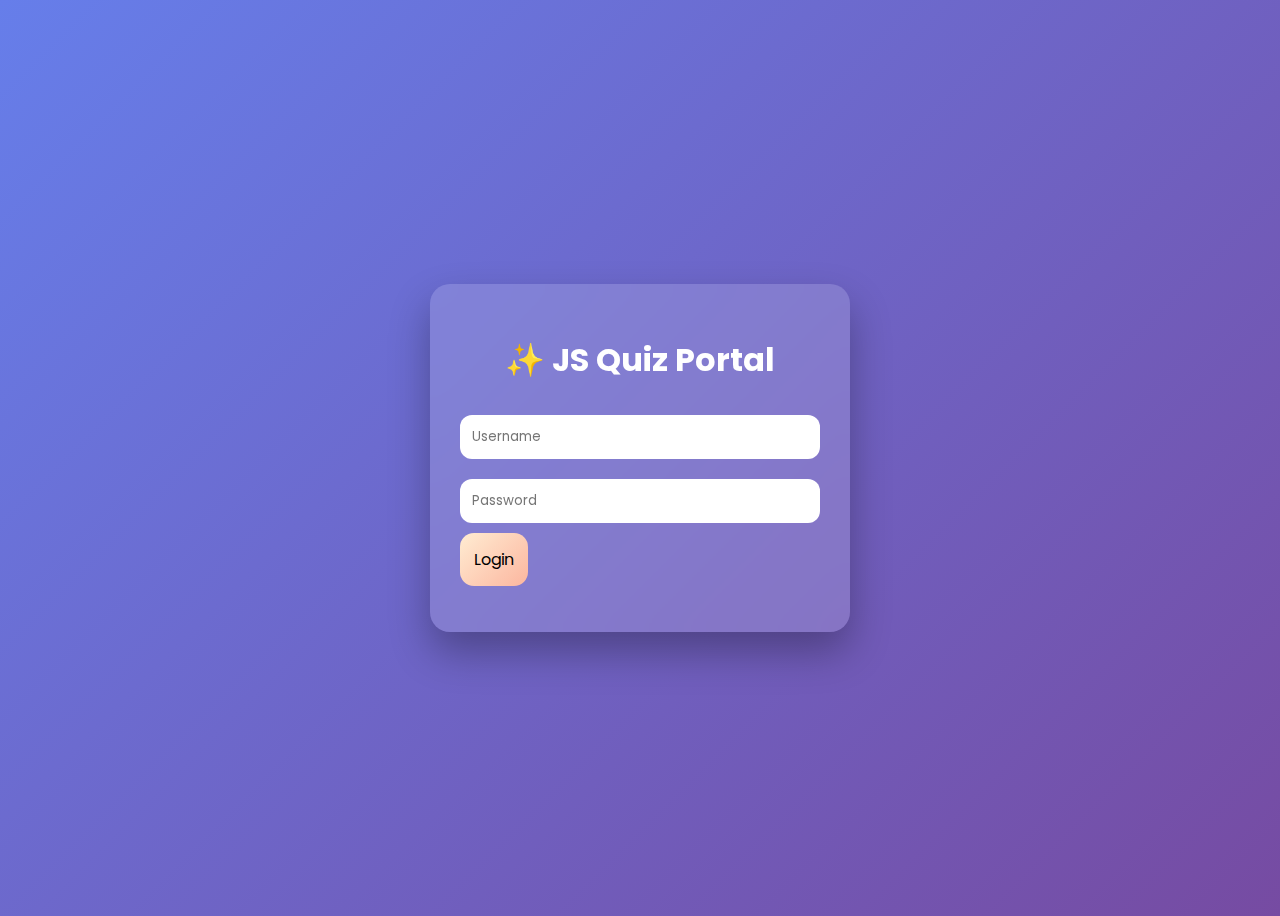
<file: index.html>
<!DOCTYPE html>
<html lang="en">
<head>
  <meta charset="UTF-8">
  <title>JS Quiz Login</title>
  <link rel="stylesheet" href="css/style.css">
</head>
<body>

<div class="container">
  <div class="glass-card">
    <h1>✨ JS Quiz Portal</h1>

    <input type="text" id="username" placeholder="Username">
    <input type="password" id="password" placeholder="Password">

    <button onclick="login()">Login</button>
    <p id="error" style="color:#ffdede;"></p>
  </div>
</div>

<script src="js/auth.js"></script>
</body>
</html>
</file>
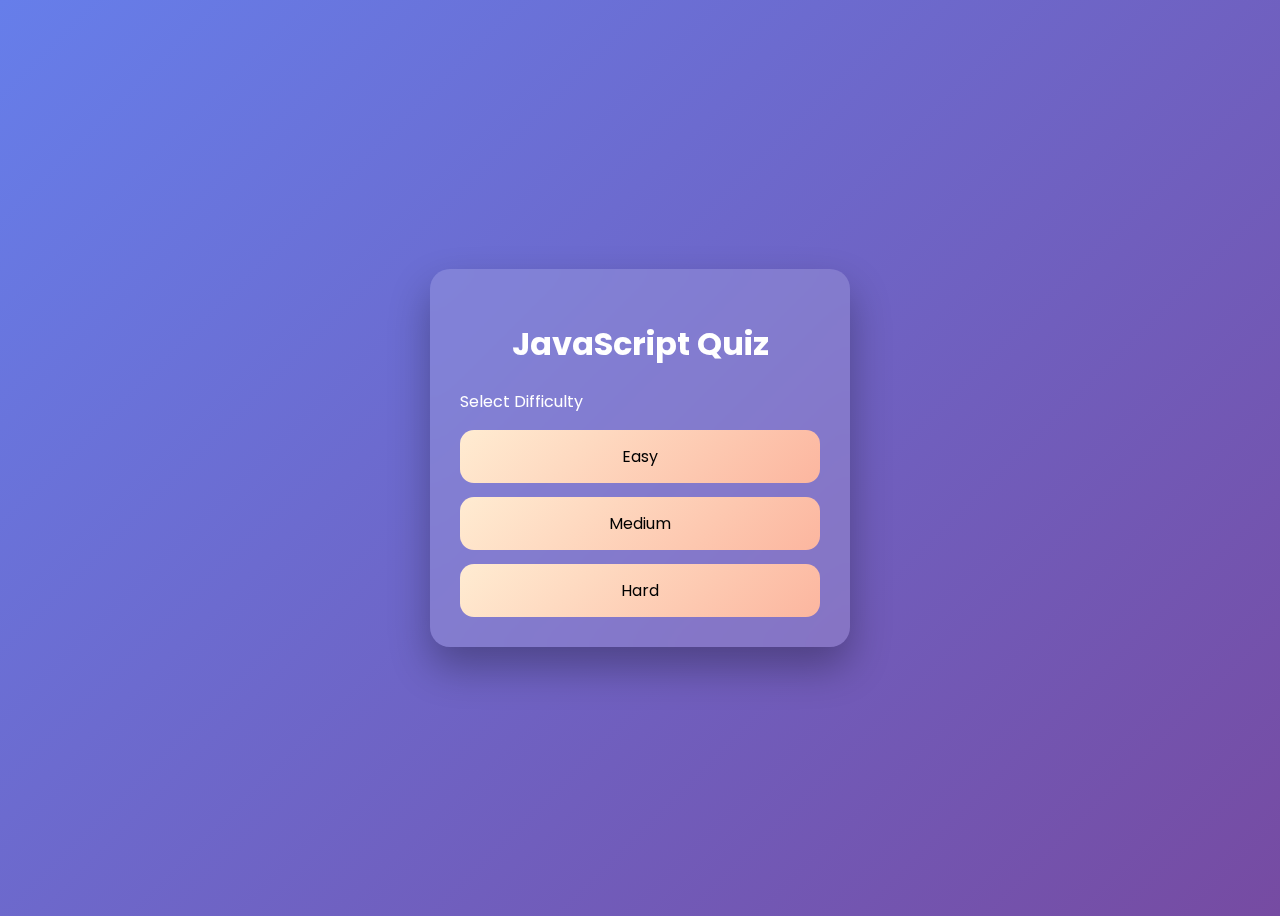
<file: quiz.html>
<!DOCTYPE html>
<html>
<head>
  <title>JavaScript Quiz</title>
  <link rel="stylesheet" href="css/style.css">
</head>
<body>

<div class="container">

  <!-- MODULE SELECTION -->
  <div class="glass-card" id="moduleBox">
    <h1>JavaScript Quiz</h1>
    <p>Select Difficulty</p>

    <div class="module-buttons">
      <button onclick="startQuiz('easy')">Easy</button>
      <button onclick="startQuiz('medium')">Medium</button>
      <button onclick="startQuiz('hard')">Hard</button>
    </div>
  </div>

  <!-- QUIZ -->
  <div class="glass-card hidden" id="quizBox">
    <div id="progress" class="progress-text"></div>
    <h2 id="question"></h2>
    <div id="options" class="options"></div>
  </div>

  <!-- RESULT -->
  <div class="glass-card hidden" id="resultBox">
    <h1>🎉 Quiz Completed</h1>
    <p id="score"></p>

    <div class="result-buttons">
      <button onclick="restartQuiz()">Restart Module</button>
      <button onclick="backToModules()">Back to Modules</button>
    </div>

    <div id="answers" class="answers"></div>
  </div>

</div>

<script src="js/data.js"></script>
<script src="js/quiz.js"></script>
</body>
</html>
</file>
<file: css/style.css>
@import url('https://fonts.googleapis.com/css2?family=Poppins:wght@300;500;700&display=swap');

* {
  box-sizing: border-box;
  font-family: 'Poppins', sans-serif;
  
}

body {
  min-height: 100vh;
  background: linear-gradient(135deg, #667eea, #764ba2);
  display: flex;
  justify-content: center;
  align-items: center;
}

.container {
  width: 90%;
  max-width: 420px;
 
}

.glass-card {
  background: rgba(255,255,255,0.15);
  backdrop-filter: blur(15px);
  border-radius: 20px;
  padding: 30px;
  color: #fff;
  box-shadow: 0 20px 40px rgba(0,0,0,0.3);
  animation: fadeIn 0.4s ease;
}

h1, h2 {
  text-align: center;
}

input {
  width: 100%;
  padding: 12px;
  margin: 10px 0;
  border-radius: 12px;
  border: none;
}

.module-buttons,
.result-buttons {
  display: flex;
  flex-direction: column;
  gap: 14px;
}

button {
  padding: 14px;
  border-radius: 14px;
  border: none;
  font-size: 16px;
  cursor: pointer;
  background: linear-gradient(135deg,#ffecd2,#fcb69f);
  transition: 0.3s;
}

button:hover {
  transform: translateY(-3px);
  box-shadow: 0 10px 20px rgba(0,0,0,0.3);
}

.options {
  display: flex;
  flex-direction: column;
  gap: 12px;
  margin-top: 20px;
}

.option-btn {
  background: rgba(255,255,255,0.9);
}

.progress-text {
  text-align: center;
  font-size: 14px;
  margin-bottom: 10px;
}

.answers {
  max-height: 300px;
  overflow-y: auto;
  font-size: 14px;
  margin-top: 15px;
}

.hidden {
  display: none;
}

@keyframes fadeIn {
  from { opacity: 0; transform: scale(0.95); }
  to { opacity: 1; transform: scale(1); }
}
</file>
